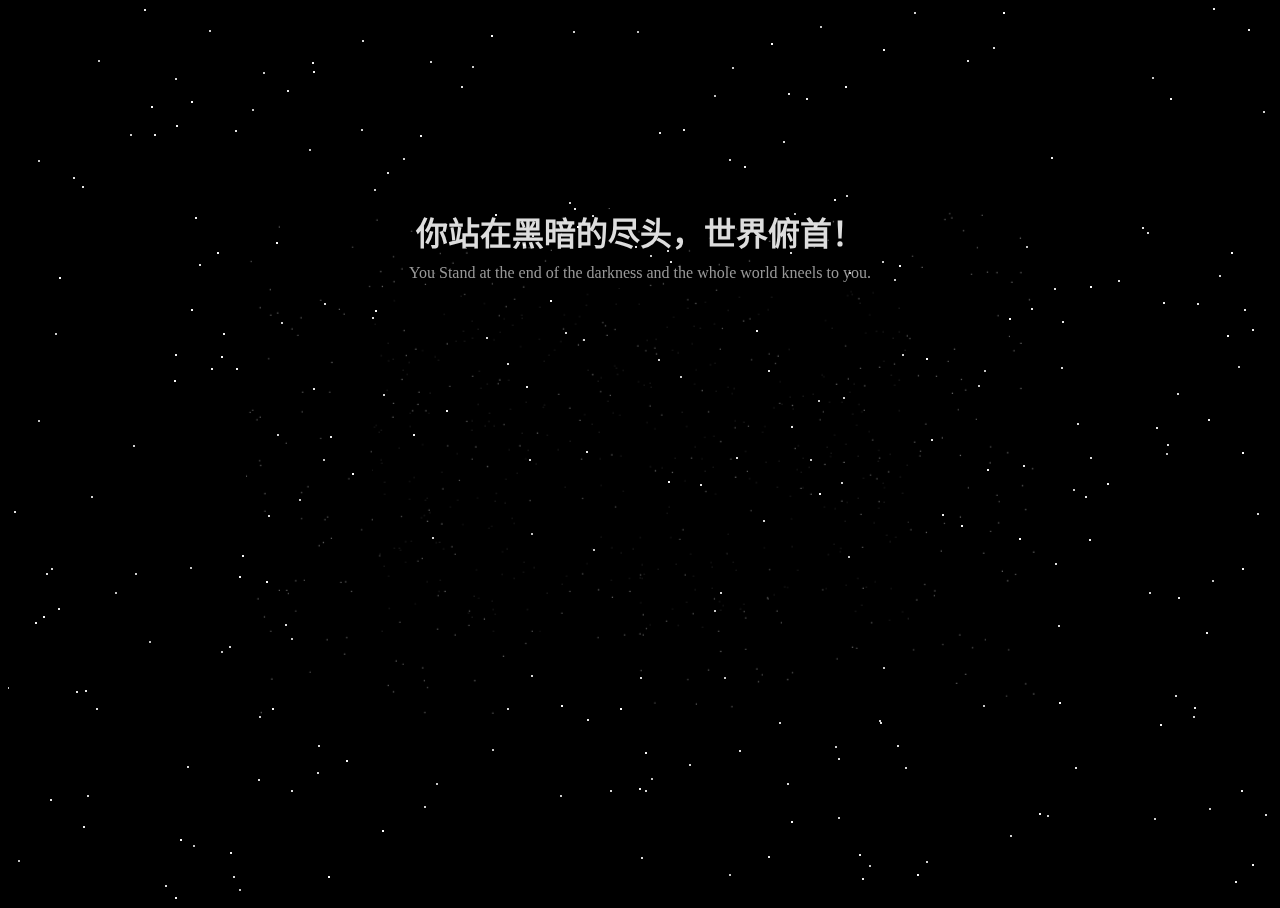
<file: CSS3特效/StarsNight/index.html>
<!DOCTYPE html>
<html lang="zh-CN">
<head>
	<meta http-equiv="Content-Type" content="text/html; charset=utf-8" />
	<title>Station of CPU</title>
	<style>
		html, body {
		  height: 100%;
		  overflow: hidden;
		}

		body {
		  background: #000;
		  perspective: 340px;
		}

		.stars {
		  position: absolute;
		  top: 50%;
		  left: 50%;
		  width: 2px;
		  height: 2px;
		  -webkit-box-shadow: -447px 387px #c4c4c4, -401px 118px #fafafa, -109px 217px #d9d9d9, -680px -436px #e3e3e3, 514px 360px #cccccc, -708px 298px #e8e8e8, -696px -270px #ededed, 116px -128px #f7f7f7, 179px 35px white, -404px -90px whitesmoke, -331px -309px #c4c4c4, -363px -24px #d1d1d1, 277px 416px #fafafa, -145px -244px whitesmoke, 123px 62px #d4d4d4, -407px 418px #d9d9d9, 535px 237px #d9d9d9, -466px -78px #f7f7f7, 257px 287px #dedede, 327px -398px #e0e0e0, -602px -38px #c2c2c2, 128px 398px #e6e6e6, 274px -446px #d1d1d1, -602px -298px #c7c7c7, 526px -5px #c4c4c4, -90px -158px #fcfcfc, 5px 294px whitesmoke, -633px 229px #c4c4c4, -475px 427px #dedede, 586px -453px #f2f2f2, 180px -432px #c7c7c7, -637px -88px #cfcfcf, -453px 308px #d6d6d6, -111px 1px #d9d9d9, 573px -450px #ededed, 198px 300px #d6d6d6, -355px 166px #dedede, -715px 13px #e3e3e3, 262px -104px #d1d1d1, 147px 325px #dbdbdb, 1px 399px #dbdbdb, 286px -100px white, 43px -329px #e8e8e8, 617px 55px #d9d9d9, -168px -392px #cccccc, 84px 219px #c9c9c9, 507px -226px #d9d9d9, -327px -70px #e6e6e6, 386px -212px #c4c4c4, -717px 4px #cfcfcf, 502px -231px #e3e3e3, 302px 56px #ededed, 649px 341px #c7c7c7, 569px 350px #c9c9c9, 516px -31px #e6e6e6, 689px 447px #c2c2c2, 591px -206px #fafafa, 422px -137px #e6e6e6, -510px -324px #cccccc, -649px 287px #c2c2c2, -194px -48px #f7f7f7, -279px -329px #d1d1d1, -406px 478px #dbdbdb, -735px -87px #c9c9c9, 30px -197px #dedede, -564px 233px #e6e6e6, -486px -324px #ededed, -54px -7px #ededed, -441px -194px #e3e3e3, -133px -95px #e0e0e0, -722px -73px #d6d6d6, 595px 423px #ededed, 568px -39px #ededed, 370px 377px #d1d1d1, -419px -102px #fcfcfc, -450px 109px #c4c4c4, -57px -119px #d1d1d1, -582px 150px #e6e6e6, 206px -263px #cfcfcf, 582px -461px #c9c9c9, -268px -141px #d9d9d9, -148px 291px #c7c7c7, 254px -179px #c9c9c9, 725px 424px #f0f0f0, 391px -150px #ebebeb, 89px -299px #d4d4d4, 170px 1px #c9c9c9, 243px 209px #c7c7c7, 27px 460px #c9c9c9, -465px -380px #d4d4d4, 530px -360px whitesmoke, -626px 53px #e0e0e0, 706px 218px #d9d9d9, 40px -82px #cccccc, -5px -212px #e6e6e6, -742px 33px #ebebeb, -714px 478px #e0e0e0, -585px -125px #cccccc, -216px 348px #cfcfcf, 601px 332px #ededed, 344px -88px #c4c4c4, 659px -22px #d1d1d1, -411px 188px #d6d6d6, -423px -206px #fcfcfc, -359px -136px #cfcfcf, 612px 406px whitesmoke, 725px 96px whitesmoke, 363px -446px white, -204px 325px #c9c9c9, 740px 176px #fafafa, -489px -352px white, -638px 64px #dbdbdb, 537px -65px #dbdbdb, 151px -32px #ebebeb, 681px 212px #fcfcfc, 604px -149px #e6e6e6, -542px -398px #c4c4c4, -707px 66px whitesmoke, -381px 258px #cfcfcf, -30px 332px #d6d6d6, 512px -381px #c9c9c9, 195px 288px #cccccc, -278px 479px #c7c7c7, 27px -208px #d6d6d6, -288px 15px white, -680px 248px #dedede, 433px 31px #c9c9c9, 150px -206px #d4d4d4, -79px 247px white, -594px 115px #e0e0e0, 99px 292px #e0e0e0, 673px -269px #dedede, -257px -64px #d1d1d1, 449px 81px #f2f2f2, 18px -99px #d1d1d1, -694px 415px #f7f7f7, 240px 264px #e0e0e0, 450px -172px white, 383px 7px #e8e8e8, 338px -73px #c9c9c9, 291px -19px #ebebeb, 659px 137px #d1d1d1, 602px -6px #fcfcfc, 554px 249px #ebebeb, 625px 356px #d9d9d9, 579px -183px #d6d6d6, -20px 250px white, -401px 431px #c4c4c4, -645px -232px #cccccc, -265px -148px white, 553px 258px #d1d1d1, 166px -360px #ebebeb, 719px 51px #ededed, 612px -129px #ebebeb, -465px -104px #f2f2f2, -154px -121px #d9d9d9, -1px 330px #f2f2f2, -666px 248px #f7f7f7, -720px 264px #ededed, 148px -365px #e6e6e6, -388px -349px #c4c4c4, 128px -88px #e3e3e3, -683px -274px #fafafa, -341px 41px #c9c9c9, -59px -471px #f0f0f0, -3px -427px #c2c2c2, 418px 167px #d6d6d6, 343px 247px #c7c7c7, 623px -347px #d1d1d1, 716px -217px white, 243px -409px whitesmoke, -75px -126px #d6d6d6, -730px -91px #c9c9c9, -210px -397px #cfcfcf, -349px 180px #c9c9c9, -567px -281px #e0e0e0, -460px 381px #fcfcfc, -310px -22px #ededed, 450px -1px #dbdbdb, -405px -328px #e3e3e3, 5px 332px #d6d6d6, -294px 302px #fcfcfc, -398px 97px whitesmoke, -696px 325px #cfcfcf, -589px 110px #d6d6d6, 353px -411px #dbdbdb, -697px -318px #ebebeb, -114px -72px #f0f0f0, 259px -193px #fcfcfc, 60px 26px #e6e6e6, -63px -232px white, 205px -372px #f7f7f7, -464px -333px #f2f2f2, -374px 123px white, -377px -386px #c7c7c7, -80px 337px #cccccc, 478px -178px #dbdbdb, 222px 420px #ebebeb, -707px 99px #c4c4c4, 716px -132px #fafafa, -253px -286px #e3e3e3, 646px 178px #f0f0f0, 201px 24px #d1d1d1, 178px -58px #c7c7c7, -557px 368px #ededed, 0px 219px #d9d9d9, -266px -269px #cccccc, 242px -197px #c9c9c9, -419px 193px #c2c2c2, -47px 91px #c7c7c7, -109px 75px #c2c2c2, -146px -453px #d6d6d6, 671px -350px #f2f2f2, 421px -91px #d9d9d9, 738px 19px #ededed, -316px -155px #dedede, 419px 244px #fcfcfc, -278px -418px #d6d6d6, -581px -181px #fcfcfc, 139px 264px #d9d9d9, 691px -11px #ebebeb, -622px 402px #c2c2c2, 219px 396px #f0f0f0, -149px -423px white, -716px -78px #d9d9d9, -590px 341px #e6e6e6, -208px 79px #d6d6d6, -227px -24px #f7f7f7, 239px 262px #d1d1d1, 740px 443px #f7f7f7, 509px 134px #d6d6d6, -555px 232px #e8e8e8, -67px -427px #cfcfcf, -368px 250px #f7f7f7, 715px -415px #fafafa, 411px -301px #f0f0f0, -322px 287px #d9d9d9, -429px -90px #f2f2f2, -327px -387px #f0f0f0, -491px 183px #c2c2c2, -133px 250px #d4d4d4, 538px 139px #e3e3e3, -417px -125px #f0f0f0, 653px -351px #e6e6e6, -549px 38px #d4d4d4, 602px 110px whitesmoke, 415px 105px #e0e0e0, -733px -371px #cfcfcf, 286px 403px #d4d4d4, 11px 320px #c4c4c4, -597px 158px whitesmoke, 716px -350px whitesmoke, 321px 67px #fafafa, -237px -300px #cfcfcf, 74px 152px #c9c9c9, 587px -123px #fcfcfc, 699px -332px whitesmoke, 399px 355px #f7f7f7, -323px 314px #dbdbdb, 89px 416px #c7c7c7, 445px 38px #e3e3e3, 572px 122px #c4c4c4, -258px 372px white, 49px 306px #d9d9d9, 437px -35px #dedede, 566px 174px #f2f2f2, 732px -299px whitesmoke, -410px 394px #ededed, 131px -415px white, 19px -326px #e8e8e8, -700px -188px #d1d1d1, 96px -1px #e0e0e0, -328px -396px #f0f0f0, -117px -214px #fcfcfc, -53px 261px #ebebeb, 80px 134px #d6d6d6, -364px -216px white, -636px -125px #dbdbdb, -639px -265px #e3e3e3, 208px 98px #c7c7c7, 172px 467px #e0e0e0, 435px 309px #e3e3e3, 194px -259px #f0f0f0, 209px -186px #c9c9c9, -312px 418px #fafafa, 229px 407px #c9c9c9, -449px -357px #fafafa, 674px 121px #e8e8e8, 608px -429px #ebebeb, -431px -428px #cfcfcf, 105px 462px #e3e3e3, -179px -372px #e3e3e3, 143px -317px #d6d6d6, -449px -149px #fafafa, -544px 250px #dedede, -220px -323px whitesmoke, 658px 8px whitesmoke, -656px -244px #e8e8e8, 347px 11px whitesmoke, 694px -230px #f7f7f7, -317px 1px #c4c4c4, 28px 23px #fcfcfc, -382px 321px #dbdbdb, 632px -74px #c4c4c4, 154px -245px #c2c2c2, -553px 337px #d6d6d6, -48px -243px #d1d1d1, 92px -391px #cccccc, -71px -256px #cfcfcf, -372px 57px #d9d9d9, 369px -140px #fcfcfc, 675px 81px #c2c2c2, -663px 254px #cccccc, 703px -203px #ededed, 74px -363px #c2c2c2, 643px -458px #d1d1d1, 198px 359px #cccccc, 265px 309px #d4d4d4, -353px -368px #e8e8e8, -465px 439px whitesmoke, 693px 360px #c9c9c9, 634px -397px #d1d1d1, 467px 25px whitesmoke, -558px -272px #e6e6e6, 671px 69px #dbdbdb, 407px 357px #cfcfcf, 379px 80px white, 10px -203px #c9c9c9, 104px -292px #f0f0f0, -667px -29px #d1d1d1, 557px -155px #e6e6e6, -505px 115px #cfcfcf, -605px 164px #f2f2f2, -108px -223px #e0e0e0, 523px -156px #ebebeb, 691px 230px white, -507px -13px #d1d1d1, -349px 332px #dedede, 520px 266px whitesmoke, -66px -250px #e6e6e6, -496px -449px #ebebeb, 414px -170px #dedede, -649px 230px #ebebeb, 598px -92px #c7c7c7, -638px 113px #c2c2c2, 151px 363px #f7f7f7, -445px -241px #f0f0f0, 527px -14px #dedede, 203px -61px #cfcfcf, -716px -284px #ebebeb, -525px 134px #c2c2c2;
		  -moz-box-shadow: -447px 387px #c4c4c4, -401px 118px #fafafa, -109px 217px #d9d9d9, -680px -436px #e3e3e3, 514px 360px #cccccc, -708px 298px #e8e8e8, -696px -270px #ededed, 116px -128px #f7f7f7, 179px 35px white, -404px -90px whitesmoke, -331px -309px #c4c4c4, -363px -24px #d1d1d1, 277px 416px #fafafa, -145px -244px whitesmoke, 123px 62px #d4d4d4, -407px 418px #d9d9d9, 535px 237px #d9d9d9, -466px -78px #f7f7f7, 257px 287px #dedede, 327px -398px #e0e0e0, -602px -38px #c2c2c2, 128px 398px #e6e6e6, 274px -446px #d1d1d1, -602px -298px #c7c7c7, 526px -5px #c4c4c4, -90px -158px #fcfcfc, 5px 294px whitesmoke, -633px 229px #c4c4c4, -475px 427px #dedede, 586px -453px #f2f2f2, 180px -432px #c7c7c7, -637px -88px #cfcfcf, -453px 308px #d6d6d6, -111px 1px #d9d9d9, 573px -450px #ededed, 198px 300px #d6d6d6, -355px 166px #dedede, -715px 13px #e3e3e3, 262px -104px #d1d1d1, 147px 325px #dbdbdb, 1px 399px #dbdbdb, 286px -100px white, 43px -329px #e8e8e8, 617px 55px #d9d9d9, -168px -392px #cccccc, 84px 219px #c9c9c9, 507px -226px #d9d9d9, -327px -70px #e6e6e6, 386px -212px #c4c4c4, -717px 4px #cfcfcf, 502px -231px #e3e3e3, 302px 56px #ededed, 649px 341px #c7c7c7, 569px 350px #c9c9c9, 516px -31px #e6e6e6, 689px 447px #c2c2c2, 591px -206px #fafafa, 422px -137px #e6e6e6, -510px -324px #cccccc, -649px 287px #c2c2c2, -194px -48px #f7f7f7, -279px -329px #d1d1d1, -406px 478px #dbdbdb, -735px -87px #c9c9c9, 30px -197px #dedede, -564px 233px #e6e6e6, -486px -324px #ededed, -54px -7px #ededed, -441px -194px #e3e3e3, -133px -95px #e0e0e0, -722px -73px #d6d6d6, 595px 423px #ededed, 568px -39px #ededed, 370px 377px #d1d1d1, -419px -102px #fcfcfc, -450px 109px #c4c4c4, -57px -119px #d1d1d1, -582px 150px #e6e6e6, 206px -263px #cfcfcf, 582px -461px #c9c9c9, -268px -141px #d9d9d9, -148px 291px #c7c7c7, 254px -179px #c9c9c9, 725px 424px #f0f0f0, 391px -150px #ebebeb, 89px -299px #d4d4d4, 170px 1px #c9c9c9, 243px 209px #c7c7c7, 27px 460px #c9c9c9, -465px -380px #d4d4d4, 530px -360px whitesmoke, -626px 53px #e0e0e0, 706px 218px #d9d9d9, 40px -82px #cccccc, -5px -212px #e6e6e6, -742px 33px #ebebeb, -714px 478px #e0e0e0, -585px -125px #cccccc, -216px 348px #cfcfcf, 601px 332px #ededed, 344px -88px #c4c4c4, 659px -22px #d1d1d1, -411px 188px #d6d6d6, -423px -206px #fcfcfc, -359px -136px #cfcfcf, 612px 406px whitesmoke, 725px 96px whitesmoke, 363px -446px white, -204px 325px #c9c9c9, 740px 176px #fafafa, -489px -352px white, -638px 64px #dbdbdb, 537px -65px #dbdbdb, 151px -32px #ebebeb, 681px 212px #fcfcfc, 604px -149px #e6e6e6, -542px -398px #c4c4c4, -707px 66px whitesmoke, -381px 258px #cfcfcf, -30px 332px #d6d6d6, 512px -381px #c9c9c9, 195px 288px #cccccc, -278px 479px #c7c7c7, 27px -208px #d6d6d6, -288px 15px white, -680px 248px #dedede, 433px 31px #c9c9c9, 150px -206px #d4d4d4, -79px 247px white, -594px 115px #e0e0e0, 99px 292px #e0e0e0, 673px -269px #dedede, -257px -64px #d1d1d1, 449px 81px #f2f2f2, 18px -99px #d1d1d1, -694px 415px #f7f7f7, 240px 264px #e0e0e0, 450px -172px white, 383px 7px #e8e8e8, 338px -73px #c9c9c9, 291px -19px #ebebeb, 659px 137px #d1d1d1, 602px -6px #fcfcfc, 554px 249px #ebebeb, 625px 356px #d9d9d9, 579px -183px #d6d6d6, -20px 250px white, -401px 431px #c4c4c4, -645px -232px #cccccc, -265px -148px white, 553px 258px #d1d1d1, 166px -360px #ebebeb, 719px 51px #ededed, 612px -129px #ebebeb, -465px -104px #f2f2f2, -154px -121px #d9d9d9, -1px 330px #f2f2f2, -666px 248px #f7f7f7, -720px 264px #ededed, 148px -365px #e6e6e6, -388px -349px #c4c4c4, 128px -88px #e3e3e3, -683px -274px #fafafa, -341px 41px #c9c9c9, -59px -471px #f0f0f0, -3px -427px #c2c2c2, 418px 167px #d6d6d6, 343px 247px #c7c7c7, 623px -347px #d1d1d1, 716px -217px white, 243px -409px whitesmoke, -75px -126px #d6d6d6, -730px -91px #c9c9c9, -210px -397px #cfcfcf, -349px 180px #c9c9c9, -567px -281px #e0e0e0, -460px 381px #fcfcfc, -310px -22px #ededed, 450px -1px #dbdbdb, -405px -328px #e3e3e3, 5px 332px #d6d6d6, -294px 302px #fcfcfc, -398px 97px whitesmoke, -696px 325px #cfcfcf, -589px 110px #d6d6d6, 353px -411px #dbdbdb, -697px -318px #ebebeb, -114px -72px #f0f0f0, 259px -193px #fcfcfc, 60px 26px #e6e6e6, -63px -232px white, 205px -372px #f7f7f7, -464px -333px #f2f2f2, -374px 123px white, -377px -386px #c7c7c7, -80px 337px #cccccc, 478px -178px #dbdbdb, 222px 420px #ebebeb, -707px 99px #c4c4c4, 716px -132px #fafafa, -253px -286px #e3e3e3, 646px 178px #f0f0f0, 201px 24px #d1d1d1, 178px -58px #c7c7c7, -557px 368px #ededed, 0px 219px #d9d9d9, -266px -269px #cccccc, 242px -197px #c9c9c9, -419px 193px #c2c2c2, -47px 91px #c7c7c7, -109px 75px #c2c2c2, -146px -453px #d6d6d6, 671px -350px #f2f2f2, 421px -91px #d9d9d9, 738px 19px #ededed, -316px -155px #dedede, 419px 244px #fcfcfc, -278px -418px #d6d6d6, -581px -181px #fcfcfc, 139px 264px #d9d9d9, 691px -11px #ebebeb, -622px 402px #c2c2c2, 219px 396px #f0f0f0, -149px -423px white, -716px -78px #d9d9d9, -590px 341px #e6e6e6, -208px 79px #d6d6d6, -227px -24px #f7f7f7, 239px 262px #d1d1d1, 740px 443px #f7f7f7, 509px 134px #d6d6d6, -555px 232px #e8e8e8, -67px -427px #cfcfcf, -368px 250px #f7f7f7, 715px -415px #fafafa, 411px -301px #f0f0f0, -322px 287px #d9d9d9, -429px -90px #f2f2f2, -327px -387px #f0f0f0, -491px 183px #c2c2c2, -133px 250px #d4d4d4, 538px 139px #e3e3e3, -417px -125px #f0f0f0, 653px -351px #e6e6e6, -549px 38px #d4d4d4, 602px 110px whitesmoke, 415px 105px #e0e0e0, -733px -371px #cfcfcf, 286px 403px #d4d4d4, 11px 320px #c4c4c4, -597px 158px whitesmoke, 716px -350px whitesmoke, 321px 67px #fafafa, -237px -300px #cfcfcf, 74px 152px #c9c9c9, 587px -123px #fcfcfc, 699px -332px whitesmoke, 399px 355px #f7f7f7, -323px 314px #dbdbdb, 89px 416px #c7c7c7, 445px 38px #e3e3e3, 572px 122px #c4c4c4, -258px 372px white, 49px 306px #d9d9d9, 437px -35px #dedede, 566px 174px #f2f2f2, 732px -299px whitesmoke, -410px 394px #ededed, 131px -415px white, 19px -326px #e8e8e8, -700px -188px #d1d1d1, 96px -1px #e0e0e0, -328px -396px #f0f0f0, -117px -214px #fcfcfc, -53px 261px #ebebeb, 80px 134px #d6d6d6, -364px -216px white, -636px -125px #dbdbdb, -639px -265px #e3e3e3, 208px 98px #c7c7c7, 172px 467px #e0e0e0, 435px 309px #e3e3e3, 194px -259px #f0f0f0, 209px -186px #c9c9c9, -312px 418px #fafafa, 229px 407px #c9c9c9, -449px -357px #fafafa, 674px 121px #e8e8e8, 608px -429px #ebebeb, -431px -428px #cfcfcf, 105px 462px #e3e3e3, -179px -372px #e3e3e3, 143px -317px #d6d6d6, -449px -149px #fafafa, -544px 250px #dedede, -220px -323px whitesmoke, 658px 8px whitesmoke, -656px -244px #e8e8e8, 347px 11px whitesmoke, 694px -230px #f7f7f7, -317px 1px #c4c4c4, 28px 23px #fcfcfc, -382px 321px #dbdbdb, 632px -74px #c4c4c4, 154px -245px #c2c2c2, -553px 337px #d6d6d6, -48px -243px #d1d1d1, 92px -391px #cccccc, -71px -256px #cfcfcf, -372px 57px #d9d9d9, 369px -140px #fcfcfc, 675px 81px #c2c2c2, -663px 254px #cccccc, 703px -203px #ededed, 74px -363px #c2c2c2, 643px -458px #d1d1d1, 198px 359px #cccccc, 265px 309px #d4d4d4, -353px -368px #e8e8e8, -465px 439px whitesmoke, 693px 360px #c9c9c9, 634px -397px #d1d1d1, 467px 25px whitesmoke, -558px -272px #e6e6e6, 671px 69px #dbdbdb, 407px 357px #cfcfcf, 379px 80px white, 10px -203px #c9c9c9, 104px -292px #f0f0f0, -667px -29px #d1d1d1, 557px -155px #e6e6e6, -505px 115px #cfcfcf, -605px 164px #f2f2f2, -108px -223px #e0e0e0, 523px -156px #ebebeb, 691px 230px white, -507px -13px #d1d1d1, -349px 332px #dedede, 520px 266px whitesmoke, -66px -250px #e6e6e6, -496px -449px #ebebeb, 414px -170px #dedede, -649px 230px #ebebeb, 598px -92px #c7c7c7, -638px 113px #c2c2c2, 151px 363px #f7f7f7, -445px -241px #f0f0f0, 527px -14px #dedede, 203px -61px #cfcfcf, -716px -284px #ebebeb, -525px 134px #c2c2c2;
		  -ms-box-shadow: -447px 387px #c4c4c4, -401px 118px #fafafa, -109px 217px #d9d9d9, -680px -436px #e3e3e3, 514px 360px #cccccc, -708px 298px #e8e8e8, -696px -270px #ededed, 116px -128px #f7f7f7, 179px 35px white, -404px -90px whitesmoke, -331px -309px #c4c4c4, -363px -24px #d1d1d1, 277px 416px #fafafa, -145px -244px whitesmoke, 123px 62px #d4d4d4, -407px 418px #d9d9d9, 535px 237px #d9d9d9, -466px -78px #f7f7f7, 257px 287px #dedede, 327px -398px #e0e0e0, -602px -38px #c2c2c2, 128px 398px #e6e6e6, 274px -446px #d1d1d1, -602px -298px #c7c7c7, 526px -5px #c4c4c4, -90px -158px #fcfcfc, 5px 294px whitesmoke, -633px 229px #c4c4c4, -475px 427px #dedede, 586px -453px #f2f2f2, 180px -432px #c7c7c7, -637px -88px #cfcfcf, -453px 308px #d6d6d6, -111px 1px #d9d9d9, 573px -450px #ededed, 198px 300px #d6d6d6, -355px 166px #dedede, -715px 13px #e3e3e3, 262px -104px #d1d1d1, 147px 325px #dbdbdb, 1px 399px #dbdbdb, 286px -100px white, 43px -329px #e8e8e8, 617px 55px #d9d9d9, -168px -392px #cccccc, 84px 219px #c9c9c9, 507px -226px #d9d9d9, -327px -70px #e6e6e6, 386px -212px #c4c4c4, -717px 4px #cfcfcf, 502px -231px #e3e3e3, 302px 56px #ededed, 649px 341px #c7c7c7, 569px 350px #c9c9c9, 516px -31px #e6e6e6, 689px 447px #c2c2c2, 591px -206px #fafafa, 422px -137px #e6e6e6, -510px -324px #cccccc, -649px 287px #c2c2c2, -194px -48px #f7f7f7, -279px -329px #d1d1d1, -406px 478px #dbdbdb, -735px -87px #c9c9c9, 30px -197px #dedede, -564px 233px #e6e6e6, -486px -324px #ededed, -54px -7px #ededed, -441px -194px #e3e3e3, -133px -95px #e0e0e0, -722px -73px #d6d6d6, 595px 423px #ededed, 568px -39px #ededed, 370px 377px #d1d1d1, -419px -102px #fcfcfc, -450px 109px #c4c4c4, -57px -119px #d1d1d1, -582px 150px #e6e6e6, 206px -263px #cfcfcf, 582px -461px #c9c9c9, -268px -141px #d9d9d9, -148px 291px #c7c7c7, 254px -179px #c9c9c9, 725px 424px #f0f0f0, 391px -150px #ebebeb, 89px -299px #d4d4d4, 170px 1px #c9c9c9, 243px 209px #c7c7c7, 27px 460px #c9c9c9, -465px -380px #d4d4d4, 530px -360px whitesmoke, -626px 53px #e0e0e0, 706px 218px #d9d9d9, 40px -82px #cccccc, -5px -212px #e6e6e6, -742px 33px #ebebeb, -714px 478px #e0e0e0, -585px -125px #cccccc, -216px 348px #cfcfcf, 601px 332px #ededed, 344px -88px #c4c4c4, 659px -22px #d1d1d1, -411px 188px #d6d6d6, -423px -206px #fcfcfc, -359px -136px #cfcfcf, 612px 406px whitesmoke, 725px 96px whitesmoke, 363px -446px white, -204px 325px #c9c9c9, 740px 176px #fafafa, -489px -352px white, -638px 64px #dbdbdb, 537px -65px #dbdbdb, 151px -32px #ebebeb, 681px 212px #fcfcfc, 604px -149px #e6e6e6, -542px -398px #c4c4c4, -707px 66px whitesmoke, -381px 258px #cfcfcf, -30px 332px #d6d6d6, 512px -381px #c9c9c9, 195px 288px #cccccc, -278px 479px #c7c7c7, 27px -208px #d6d6d6, -288px 15px white, -680px 248px #dedede, 433px 31px #c9c9c9, 150px -206px #d4d4d4, -79px 247px white, -594px 115px #e0e0e0, 99px 292px #e0e0e0, 673px -269px #dedede, -257px -64px #d1d1d1, 449px 81px #f2f2f2, 18px -99px #d1d1d1, -694px 415px #f7f7f7, 240px 264px #e0e0e0, 450px -172px white, 383px 7px #e8e8e8, 338px -73px #c9c9c9, 291px -19px #ebebeb, 659px 137px #d1d1d1, 602px -6px #fcfcfc, 554px 249px #ebebeb, 625px 356px #d9d9d9, 579px -183px #d6d6d6, -20px 250px white, -401px 431px #c4c4c4, -645px -232px #cccccc, -265px -148px white, 553px 258px #d1d1d1, 166px -360px #ebebeb, 719px 51px #ededed, 612px -129px #ebebeb, -465px -104px #f2f2f2, -154px -121px #d9d9d9, -1px 330px #f2f2f2, -666px 248px #f7f7f7, -720px 264px #ededed, 148px -365px #e6e6e6, -388px -349px #c4c4c4, 128px -88px #e3e3e3, -683px -274px #fafafa, -341px 41px #c9c9c9, -59px -471px #f0f0f0, -3px -427px #c2c2c2, 418px 167px #d6d6d6, 343px 247px #c7c7c7, 623px -347px #d1d1d1, 716px -217px white, 243px -409px whitesmoke, -75px -126px #d6d6d6, -730px -91px #c9c9c9, -210px -397px #cfcfcf, -349px 180px #c9c9c9, -567px -281px #e0e0e0, -460px 381px #fcfcfc, -310px -22px #ededed, 450px -1px #dbdbdb, -405px -328px #e3e3e3, 5px 332px #d6d6d6, -294px 302px #fcfcfc, -398px 97px whitesmoke, -696px 325px #cfcfcf, -589px 110px #d6d6d6, 353px -411px #dbdbdb, -697px -318px #ebebeb, -114px -72px #f0f0f0, 259px -193px #fcfcfc, 60px 26px #e6e6e6, -63px -232px white, 205px -372px #f7f7f7, -464px -333px #f2f2f2, -374px 123px white, -377px -386px #c7c7c7, -80px 337px #cccccc, 478px -178px #dbdbdb, 222px 420px #ebebeb, -707px 99px #c4c4c4, 716px -132px #fafafa, -253px -286px #e3e3e3, 646px 178px #f0f0f0, 201px 24px #d1d1d1, 178px -58px #c7c7c7, -557px 368px #ededed, 0px 219px #d9d9d9, -266px -269px #cccccc, 242px -197px #c9c9c9, -419px 193px #c2c2c2, -47px 91px #c7c7c7, -109px 75px #c2c2c2, -146px -453px #d6d6d6, 671px -350px #f2f2f2, 421px -91px #d9d9d9, 738px 19px #ededed, -316px -155px #dedede, 419px 244px #fcfcfc, -278px -418px #d6d6d6, -581px -181px #fcfcfc, 139px 264px #d9d9d9, 691px -11px #ebebeb, -622px 402px #c2c2c2, 219px 396px #f0f0f0, -149px -423px white, -716px -78px #d9d9d9, -590px 341px #e6e6e6, -208px 79px #d6d6d6, -227px -24px #f7f7f7, 239px 262px #d1d1d1, 740px 443px #f7f7f7, 509px 134px #d6d6d6, -555px 232px #e8e8e8, -67px -427px #cfcfcf, -368px 250px #f7f7f7, 715px -415px #fafafa, 411px -301px #f0f0f0, -322px 287px #d9d9d9, -429px -90px #f2f2f2, -327px -387px #f0f0f0, -491px 183px #c2c2c2, -133px 250px #d4d4d4, 538px 139px #e3e3e3, -417px -125px #f0f0f0, 653px -351px #e6e6e6, -549px 38px #d4d4d4, 602px 110px whitesmoke, 415px 105px #e0e0e0, -733px -371px #cfcfcf, 286px 403px #d4d4d4, 11px 320px #c4c4c4, -597px 158px whitesmoke, 716px -350px whitesmoke, 321px 67px #fafafa, -237px -300px #cfcfcf, 74px 152px #c9c9c9, 587px -123px #fcfcfc, 699px -332px whitesmoke, 399px 355px #f7f7f7, -323px 314px #dbdbdb, 89px 416px #c7c7c7, 445px 38px #e3e3e3, 572px 122px #c4c4c4, -258px 372px white, 49px 306px #d9d9d9, 437px -35px #dedede, 566px 174px #f2f2f2, 732px -299px whitesmoke, -410px 394px #ededed, 131px -415px white, 19px -326px #e8e8e8, -700px -188px #d1d1d1, 96px -1px #e0e0e0, -328px -396px #f0f0f0, -117px -214px #fcfcfc, -53px 261px #ebebeb, 80px 134px #d6d6d6, -364px -216px white, -636px -125px #dbdbdb, -639px -265px #e3e3e3, 208px 98px #c7c7c7, 172px 467px #e0e0e0, 435px 309px #e3e3e3, 194px -259px #f0f0f0, 209px -186px #c9c9c9, -312px 418px #fafafa, 229px 407px #c9c9c9, -449px -357px #fafafa, 674px 121px #e8e8e8, 608px -429px #ebebeb, -431px -428px #cfcfcf, 105px 462px #e3e3e3, -179px -372px #e3e3e3, 143px -317px #d6d6d6, -449px -149px #fafafa, -544px 250px #dedede, -220px -323px whitesmoke, 658px 8px whitesmoke, -656px -244px #e8e8e8, 347px 11px whitesmoke, 694px -230px #f7f7f7, -317px 1px #c4c4c4, 28px 23px #fcfcfc, -382px 321px #dbdbdb, 632px -74px #c4c4c4, 154px -245px #c2c2c2, -553px 337px #d6d6d6, -48px -243px #d1d1d1, 92px -391px #cccccc, -71px -256px #cfcfcf, -372px 57px #d9d9d9, 369px -140px #fcfcfc, 675px 81px #c2c2c2, -663px 254px #cccccc, 703px -203px #ededed, 74px -363px #c2c2c2, 643px -458px #d1d1d1, 198px 359px #cccccc, 265px 309px #d4d4d4, -353px -368px #e8e8e8, -465px 439px whitesmoke, 693px 360px #c9c9c9, 634px -397px #d1d1d1, 467px 25px whitesmoke, -558px -272px #e6e6e6, 671px 69px #dbdbdb, 407px 357px #cfcfcf, 379px 80px white, 10px -203px #c9c9c9, 104px -292px #f0f0f0, -667px -29px #d1d1d1, 557px -155px #e6e6e6, -505px 115px #cfcfcf, -605px 164px #f2f2f2, -108px -223px #e0e0e0, 523px -156px #ebebeb, 691px 230px white, -507px -13px #d1d1d1, -349px 332px #dedede, 520px 266px whitesmoke, -66px -250px #e6e6e6, -496px -449px #ebebeb, 414px -170px #dedede, -649px 230px #ebebeb, 598px -92px #c7c7c7, -638px 113px #c2c2c2, 151px 363px #f7f7f7, -445px -241px #f0f0f0, 527px -14px #dedede, 203px -61px #cfcfcf, -716px -284px #ebebeb, -525px 134px #c2c2c2;
		  -o-box-shadow: -447px 387px #c4c4c4, -401px 118px #fafafa, -109px 217px #d9d9d9, -680px -436px #e3e3e3, 514px 360px #cccccc, -708px 298px #e8e8e8, -696px -270px #ededed, 116px -128px #f7f7f7, 179px 35px white, -404px -90px whitesmoke, -331px -309px #c4c4c4, -363px -24px #d1d1d1, 277px 416px #fafafa, -145px -244px whitesmoke, 123px 62px #d4d4d4, -407px 418px #d9d9d9, 535px 237px #d9d9d9, -466px -78px #f7f7f7, 257px 287px #dedede, 327px -398px #e0e0e0, -602px -38px #c2c2c2, 128px 398px #e6e6e6, 274px -446px #d1d1d1, -602px -298px #c7c7c7, 526px -5px #c4c4c4, -90px -158px #fcfcfc, 5px 294px whitesmoke, -633px 229px #c4c4c4, -475px 427px #dedede, 586px -453px #f2f2f2, 180px -432px #c7c7c7, -637px -88px #cfcfcf, -453px 308px #d6d6d6, -111px 1px #d9d9d9, 573px -450px #ededed, 198px 300px #d6d6d6, -355px 166px #dedede, -715px 13px #e3e3e3, 262px -104px #d1d1d1, 147px 325px #dbdbdb, 1px 399px #dbdbdb, 286px -100px white, 43px -329px #e8e8e8, 617px 55px #d9d9d9, -168px -392px #cccccc, 84px 219px #c9c9c9, 507px -226px #d9d9d9, -327px -70px #e6e6e6, 386px -212px #c4c4c4, -717px 4px #cfcfcf, 502px -231px #e3e3e3, 302px 56px #ededed, 649px 341px #c7c7c7, 569px 350px #c9c9c9, 516px -31px #e6e6e6, 689px 447px #c2c2c2, 591px -206px #fafafa, 422px -137px #e6e6e6, -510px -324px #cccccc, -649px 287px #c2c2c2, -194px -48px #f7f7f7, -279px -329px #d1d1d1, -406px 478px #dbdbdb, -735px -87px #c9c9c9, 30px -197px #dedede, -564px 233px #e6e6e6, -486px -324px #ededed, -54px -7px #ededed, -441px -194px #e3e3e3, -133px -95px #e0e0e0, -722px -73px #d6d6d6, 595px 423px #ededed, 568px -39px #ededed, 370px 377px #d1d1d1, -419px -102px #fcfcfc, -450px 109px #c4c4c4, -57px -119px #d1d1d1, -582px 150px #e6e6e6, 206px -263px #cfcfcf, 582px -461px #c9c9c9, -268px -141px #d9d9d9, -148px 291px #c7c7c7, 254px -179px #c9c9c9, 725px 424px #f0f0f0, 391px -150px #ebebeb, 89px -299px #d4d4d4, 170px 1px #c9c9c9, 243px 209px #c7c7c7, 27px 460px #c9c9c9, -465px -380px #d4d4d4, 530px -360px whitesmoke, -626px 53px #e0e0e0, 706px 218px #d9d9d9, 40px -82px #cccccc, -5px -212px #e6e6e6, -742px 33px #ebebeb, -714px 478px #e0e0e0, -585px -125px #cccccc, -216px 348px #cfcfcf, 601px 332px #ededed, 344px -88px #c4c4c4, 659px -22px #d1d1d1, -411px 188px #d6d6d6, -423px -206px #fcfcfc, -359px -136px #cfcfcf, 612px 406px whitesmoke, 725px 96px whitesmoke, 363px -446px white, -204px 325px #c9c9c9, 740px 176px #fafafa, -489px -352px white, -638px 64px #dbdbdb, 537px -65px #dbdbdb, 151px -32px #ebebeb, 681px 212px #fcfcfc, 604px -149px #e6e6e6, -542px -398px #c4c4c4, -707px 66px whitesmoke, -381px 258px #cfcfcf, -30px 332px #d6d6d6, 512px -381px #c9c9c9, 195px 288px #cccccc, -278px 479px #c7c7c7, 27px -208px #d6d6d6, -288px 15px white, -680px 248px #dedede, 433px 31px #c9c9c9, 150px -206px #d4d4d4, -79px 247px white, -594px 115px #e0e0e0, 99px 292px #e0e0e0, 673px -269px #dedede, -257px -64px #d1d1d1, 449px 81px #f2f2f2, 18px -99px #d1d1d1, -694px 415px #f7f7f7, 240px 264px #e0e0e0, 450px -172px white, 383px 7px #e8e8e8, 338px -73px #c9c9c9, 291px -19px #ebebeb, 659px 137px #d1d1d1, 602px -6px #fcfcfc, 554px 249px #ebebeb, 625px 356px #d9d9d9, 579px -183px #d6d6d6, -20px 250px white, -401px 431px #c4c4c4, -645px -232px #cccccc, -265px -148px white, 553px 258px #d1d1d1, 166px -360px #ebebeb, 719px 51px #ededed, 612px -129px #ebebeb, -465px -104px #f2f2f2, -154px -121px #d9d9d9, -1px 330px #f2f2f2, -666px 248px #f7f7f7, -720px 264px #ededed, 148px -365px #e6e6e6, -388px -349px #c4c4c4, 128px -88px #e3e3e3, -683px -274px #fafafa, -341px 41px #c9c9c9, -59px -471px #f0f0f0, -3px -427px #c2c2c2, 418px 167px #d6d6d6, 343px 247px #c7c7c7, 623px -347px #d1d1d1, 716px -217px white, 243px -409px whitesmoke, -75px -126px #d6d6d6, -730px -91px #c9c9c9, -210px -397px #cfcfcf, -349px 180px #c9c9c9, -567px -281px #e0e0e0, -460px 381px #fcfcfc, -310px -22px #ededed, 450px -1px #dbdbdb, -405px -328px #e3e3e3, 5px 332px #d6d6d6, -294px 302px #fcfcfc, -398px 97px whitesmoke, -696px 325px #cfcfcf, -589px 110px #d6d6d6, 353px -411px #dbdbdb, -697px -318px #ebebeb, -114px -72px #f0f0f0, 259px -193px #fcfcfc, 60px 26px #e6e6e6, -63px -232px white, 205px -372px #f7f7f7, -464px -333px #f2f2f2, -374px 123px white, -377px -386px #c7c7c7, -80px 337px #cccccc, 478px -178px #dbdbdb, 222px 420px #ebebeb, -707px 99px #c4c4c4, 716px -132px #fafafa, -253px -286px #e3e3e3, 646px 178px #f0f0f0, 201px 24px #d1d1d1, 178px -58px #c7c7c7, -557px 368px #ededed, 0px 219px #d9d9d9, -266px -269px #cccccc, 242px -197px #c9c9c9, -419px 193px #c2c2c2, -47px 91px #c7c7c7, -109px 75px #c2c2c2, -146px -453px #d6d6d6, 671px -350px #f2f2f2, 421px -91px #d9d9d9, 738px 19px #ededed, -316px -155px #dedede, 419px 244px #fcfcfc, -278px -418px #d6d6d6, -581px -181px #fcfcfc, 139px 264px #d9d9d9, 691px -11px #ebebeb, -622px 402px #c2c2c2, 219px 396px #f0f0f0, -149px -423px white, -716px -78px #d9d9d9, -590px 341px #e6e6e6, -208px 79px #d6d6d6, -227px -24px #f7f7f7, 239px 262px #d1d1d1, 740px 443px #f7f7f7, 509px 134px #d6d6d6, -555px 232px #e8e8e8, -67px -427px #cfcfcf, -368px 250px #f7f7f7, 715px -415px #fafafa, 411px -301px #f0f0f0, -322px 287px #d9d9d9, -429px -90px #f2f2f2, -327px -387px #f0f0f0, -491px 183px #c2c2c2, -133px 250px #d4d4d4, 538px 139px #e3e3e3, -417px -125px #f0f0f0, 653px -351px #e6e6e6, -549px 38px #d4d4d4, 602px 110px whitesmoke, 415px 105px #e0e0e0, -733px -371px #cfcfcf, 286px 403px #d4d4d4, 11px 320px #c4c4c4, -597px 158px whitesmoke, 716px -350px whitesmoke, 321px 67px #fafafa, -237px -300px #cfcfcf, 74px 152px #c9c9c9, 587px -123px #fcfcfc, 699px -332px whitesmoke, 399px 355px #f7f7f7, -323px 314px #dbdbdb, 89px 416px #c7c7c7, 445px 38px #e3e3e3, 572px 122px #c4c4c4, -258px 372px white, 49px 306px #d9d9d9, 437px -35px #dedede, 566px 174px #f2f2f2, 732px -299px whitesmoke, -410px 394px #ededed, 131px -415px white, 19px -326px #e8e8e8, -700px -188px #d1d1d1, 96px -1px #e0e0e0, -328px -396px #f0f0f0, -117px -214px #fcfcfc, -53px 261px #ebebeb, 80px 134px #d6d6d6, -364px -216px white, -636px -125px #dbdbdb, -639px -265px #e3e3e3, 208px 98px #c7c7c7, 172px 467px #e0e0e0, 435px 309px #e3e3e3, 194px -259px #f0f0f0, 209px -186px #c9c9c9, -312px 418px #fafafa, 229px 407px #c9c9c9, -449px -357px #fafafa, 674px 121px #e8e8e8, 608px -429px #ebebeb, -431px -428px #cfcfcf, 105px 462px #e3e3e3, -179px -372px #e3e3e3, 143px -317px #d6d6d6, -449px -149px #fafafa, -544px 250px #dedede, -220px -323px whitesmoke, 658px 8px whitesmoke, -656px -244px #e8e8e8, 347px 11px whitesmoke, 694px -230px #f7f7f7, -317px 1px #c4c4c4, 28px 23px #fcfcfc, -382px 321px #dbdbdb, 632px -74px #c4c4c4, 154px -245px #c2c2c2, -553px 337px #d6d6d6, -48px -243px #d1d1d1, 92px -391px #cccccc, -71px -256px #cfcfcf, -372px 57px #d9d9d9, 369px -140px #fcfcfc, 675px 81px #c2c2c2, -663px 254px #cccccc, 703px -203px #ededed, 74px -363px #c2c2c2, 643px -458px #d1d1d1, 198px 359px #cccccc, 265px 309px #d4d4d4, -353px -368px #e8e8e8, -465px 439px whitesmoke, 693px 360px #c9c9c9, 634px -397px #d1d1d1, 467px 25px whitesmoke, -558px -272px #e6e6e6, 671px 69px #dbdbdb, 407px 357px #cfcfcf, 379px 80px white, 10px -203px #c9c9c9, 104px -292px #f0f0f0, -667px -29px #d1d1d1, 557px -155px #e6e6e6, -505px 115px #cfcfcf, -605px 164px #f2f2f2, -108px -223px #e0e0e0, 523px -156px #ebebeb, 691px 230px white, -507px -13px #d1d1d1, -349px 332px #dedede, 520px 266px whitesmoke, -66px -250px #e6e6e6, -496px -449px #ebebeb, 414px -170px #dedede, -649px 230px #ebebeb, 598px -92px #c7c7c7, -638px 113px #c2c2c2, 151px 363px #f7f7f7, -445px -241px #f0f0f0, 527px -14px #dedede, 203px -61px #cfcfcf, -716px -284px #ebebeb, -525px 134px #c2c2c2;
		  box-shadow: -447px 387px #c4c4c4, -401px 118px #fafafa, -109px 217px #d9d9d9, -680px -436px #e3e3e3, 514px 360px #cccccc, -708px 298px #e8e8e8, -696px -270px #ededed, 116px -128px #f7f7f7, 179px 35px white, -404px -90px whitesmoke, -331px -309px #c4c4c4, -363px -24px #d1d1d1, 277px 416px #fafafa, -145px -244px whitesmoke, 123px 62px #d4d4d4, -407px 418px #d9d9d9, 535px 237px #d9d9d9, -466px -78px #f7f7f7, 257px 287px #dedede, 327px -398px #e0e0e0, -602px -38px #c2c2c2, 128px 398px #e6e6e6, 274px -446px #d1d1d1, -602px -298px #c7c7c7, 526px -5px #c4c4c4, -90px -158px #fcfcfc, 5px 294px whitesmoke, -633px 229px #c4c4c4, -475px 427px #dedede, 586px -453px #f2f2f2, 180px -432px #c7c7c7, -637px -88px #cfcfcf, -453px 308px #d6d6d6, -111px 1px #d9d9d9, 573px -450px #ededed, 198px 300px #d6d6d6, -355px 166px #dedede, -715px 13px #e3e3e3, 262px -104px #d1d1d1, 147px 325px #dbdbdb, 1px 399px #dbdbdb, 286px -100px white, 43px -329px #e8e8e8, 617px 55px #d9d9d9, -168px -392px #cccccc, 84px 219px #c9c9c9, 507px -226px #d9d9d9, -327px -70px #e6e6e6, 386px -212px #c4c4c4, -717px 4px #cfcfcf, 502px -231px #e3e3e3, 302px 56px #ededed, 649px 341px #c7c7c7, 569px 350px #c9c9c9, 516px -31px #e6e6e6, 689px 447px #c2c2c2, 591px -206px #fafafa, 422px -137px #e6e6e6, -510px -324px #cccccc, -649px 287px #c2c2c2, -194px -48px #f7f7f7, -279px -329px #d1d1d1, -406px 478px #dbdbdb, -735px -87px #c9c9c9, 30px -197px #dedede, -564px 233px #e6e6e6, -486px -324px #ededed, -54px -7px #ededed, -441px -194px #e3e3e3, -133px -95px #e0e0e0, -722px -73px #d6d6d6, 595px 423px #ededed, 568px -39px #ededed, 370px 377px #d1d1d1, -419px -102px #fcfcfc, -450px 109px #c4c4c4, -57px -119px #d1d1d1, -582px 150px #e6e6e6, 206px -263px #cfcfcf, 582px -461px #c9c9c9, -268px -141px #d9d9d9, -148px 291px #c7c7c7, 254px -179px #c9c9c9, 725px 424px #f0f0f0, 391px -150px #ebebeb, 89px -299px #d4d4d4, 170px 1px #c9c9c9, 243px 209px #c7c7c7, 27px 460px #c9c9c9, -465px -380px #d4d4d4, 530px -360px whitesmoke, -626px 53px #e0e0e0, 706px 218px #d9d9d9, 40px -82px #cccccc, -5px -212px #e6e6e6, -742px 33px #ebebeb, -714px 478px #e0e0e0, -585px -125px #cccccc, -216px 348px #cfcfcf, 601px 332px #ededed, 344px -88px #c4c4c4, 659px -22px #d1d1d1, -411px 188px #d6d6d6, -423px -206px #fcfcfc, -359px -136px #cfcfcf, 612px 406px whitesmoke, 725px 96px whitesmoke, 363px -446px white, -204px 325px #c9c9c9, 740px 176px #fafafa, -489px -352px white, -638px 64px #dbdbdb, 537px -65px #dbdbdb, 151px -32px #ebebeb, 681px 212px #fcfcfc, 604px -149px #e6e6e6, -542px -398px #c4c4c4, -707px 66px whitesmoke, -381px 258px #cfcfcf, -30px 332px #d6d6d6, 512px -381px #c9c9c9, 195px 288px #cccccc, -278px 479px #c7c7c7, 27px -208px #d6d6d6, -288px 15px white, -680px 248px #dedede, 433px 31px #c9c9c9, 150px -206px #d4d4d4, -79px 247px white, -594px 115px #e0e0e0, 99px 292px #e0e0e0, 673px -269px #dedede, -257px -64px #d1d1d1, 449px 81px #f2f2f2, 18px -99px #d1d1d1, -694px 415px #f7f7f7, 240px 264px #e0e0e0, 450px -172px white, 383px 7px #e8e8e8, 338px -73px #c9c9c9, 291px -19px #ebebeb, 659px 137px #d1d1d1, 602px -6px #fcfcfc, 554px 249px #ebebeb, 625px 356px #d9d9d9, 579px -183px #d6d6d6, -20px 250px white, -401px 431px #c4c4c4, -645px -232px #cccccc, -265px -148px white, 553px 258px #d1d1d1, 166px -360px #ebebeb, 719px 51px #ededed, 612px -129px #ebebeb, -465px -104px #f2f2f2, -154px -121px #d9d9d9, -1px 330px #f2f2f2, -666px 248px #f7f7f7, -720px 264px #ededed, 148px -365px #e6e6e6, -388px -349px #c4c4c4, 128px -88px #e3e3e3, -683px -274px #fafafa, -341px 41px #c9c9c9, -59px -471px #f0f0f0, -3px -427px #c2c2c2, 418px 167px #d6d6d6, 343px 247px #c7c7c7, 623px -347px #d1d1d1, 716px -217px white, 243px -409px whitesmoke, -75px -126px #d6d6d6, -730px -91px #c9c9c9, -210px -397px #cfcfcf, -349px 180px #c9c9c9, -567px -281px #e0e0e0, -460px 381px #fcfcfc, -310px -22px #ededed, 450px -1px #dbdbdb, -405px -328px #e3e3e3, 5px 332px #d6d6d6, -294px 302px #fcfcfc, -398px 97px whitesmoke, -696px 325px #cfcfcf, -589px 110px #d6d6d6, 353px -411px #dbdbdb, -697px -318px #ebebeb, -114px -72px #f0f0f0, 259px -193px #fcfcfc, 60px 26px #e6e6e6, -63px -232px white, 205px -372px #f7f7f7, -464px -333px #f2f2f2, -374px 123px white, -377px -386px #c7c7c7, -80px 337px #cccccc, 478px -178px #dbdbdb, 222px 420px #ebebeb, -707px 99px #c4c4c4, 716px -132px #fafafa, -253px -286px #e3e3e3, 646px 178px #f0f0f0, 201px 24px #d1d1d1, 178px -58px #c7c7c7, -557px 368px #ededed, 0px 219px #d9d9d9, -266px -269px #cccccc, 242px -197px #c9c9c9, -419px 193px #c2c2c2, -47px 91px #c7c7c7, -109px 75px #c2c2c2, -146px -453px #d6d6d6, 671px -350px #f2f2f2, 421px -91px #d9d9d9, 738px 19px #ededed, -316px -155px #dedede, 419px 244px #fcfcfc, -278px -418px #d6d6d6, -581px -181px #fcfcfc, 139px 264px #d9d9d9, 691px -11px #ebebeb, -622px 402px #c2c2c2, 219px 396px #f0f0f0, -149px -423px white, -716px -78px #d9d9d9, -590px 341px #e6e6e6, -208px 79px #d6d6d6, -227px -24px #f7f7f7, 239px 262px #d1d1d1, 740px 443px #f7f7f7, 509px 134px #d6d6d6, -555px 232px #e8e8e8, -67px -427px #cfcfcf, -368px 250px #f7f7f7, 715px -415px #fafafa, 411px -301px #f0f0f0, -322px 287px #d9d9d9, -429px -90px #f2f2f2, -327px -387px #f0f0f0, -491px 183px #c2c2c2, -133px 250px #d4d4d4, 538px 139px #e3e3e3, -417px -125px #f0f0f0, 653px -351px #e6e6e6, -549px 38px #d4d4d4, 602px 110px whitesmoke, 415px 105px #e0e0e0, -733px -371px #cfcfcf, 286px 403px #d4d4d4, 11px 320px #c4c4c4, -597px 158px whitesmoke, 716px -350px whitesmoke, 321px 67px #fafafa, -237px -300px #cfcfcf, 74px 152px #c9c9c9, 587px -123px #fcfcfc, 699px -332px whitesmoke, 399px 355px #f7f7f7, -323px 314px #dbdbdb, 89px 416px #c7c7c7, 445px 38px #e3e3e3, 572px 122px #c4c4c4, -258px 372px white, 49px 306px #d9d9d9, 437px -35px #dedede, 566px 174px #f2f2f2, 732px -299px whitesmoke, -410px 394px #ededed, 131px -415px white, 19px -326px #e8e8e8, -700px -188px #d1d1d1, 96px -1px #e0e0e0, -328px -396px #f0f0f0, -117px -214px #fcfcfc, -53px 261px #ebebeb, 80px 134px #d6d6d6, -364px -216px white, -636px -125px #dbdbdb, -639px -265px #e3e3e3, 208px 98px #c7c7c7, 172px 467px #e0e0e0, 435px 309px #e3e3e3, 194px -259px #f0f0f0, 209px -186px #c9c9c9, -312px 418px #fafafa, 229px 407px #c9c9c9, -449px -357px #fafafa, 674px 121px #e8e8e8, 608px -429px #ebebeb, -431px -428px #cfcfcf, 105px 462px #e3e3e3, -179px -372px #e3e3e3, 143px -317px #d6d6d6, -449px -149px #fafafa, -544px 250px #dedede, -220px -323px whitesmoke, 658px 8px whitesmoke, -656px -244px #e8e8e8, 347px 11px whitesmoke, 694px -230px #f7f7f7, -317px 1px #c4c4c4, 28px 23px #fcfcfc, -382px 321px #dbdbdb, 632px -74px #c4c4c4, 154px -245px #c2c2c2, -553px 337px #d6d6d6, -48px -243px #d1d1d1, 92px -391px #cccccc, -71px -256px #cfcfcf, -372px 57px #d9d9d9, 369px -140px #fcfcfc, 675px 81px #c2c2c2, -663px 254px #cccccc, 703px -203px #ededed, 74px -363px #c2c2c2, 643px -458px #d1d1d1, 198px 359px #cccccc, 265px 309px #d4d4d4, -353px -368px #e8e8e8, -465px 439px whitesmoke, 693px 360px #c9c9c9, 634px -397px #d1d1d1, 467px 25px whitesmoke, -558px -272px #e6e6e6, 671px 69px #dbdbdb, 407px 357px #cfcfcf, 379px 80px white, 10px -203px #c9c9c9, 104px -292px #f0f0f0, -667px -29px #d1d1d1, 557px -155px #e6e6e6, -505px 115px #cfcfcf, -605px 164px #f2f2f2, -108px -223px #e0e0e0, 523px -156px #ebebeb, 691px 230px white, -507px -13px #d1d1d1, -349px 332px #dedede, 520px 266px whitesmoke, -66px -250px #e6e6e6, -496px -449px #ebebeb, 414px -170px #dedede, -649px 230px #ebebeb, 598px -92px #c7c7c7, -638px 113px #c2c2c2, 151px 363px #f7f7f7, -445px -241px #f0f0f0, 527px -14px #dedede, 203px -61px #cfcfcf, -716px -284px #ebebeb, -525px 134px #c2c2c2;
		  -webkit-animation: fly 5s linear infinite;
		  -moz-animation: fly 5s linear infinite;
		  -ms-animation: fly 5s linear infinite;
		  -o-animation: fly 5s linear infinite;
		  animation: fly 5s linear infinite;
		  -webkit-transform-style: preserve-3d;
		  -moz-transform-style: preserve-3d;
		  -ms-transform-style: preserve-3d;
		  -o-transform-style: preserve-3d;
		  transform-style: preserve-3d;
		}
		.stars:before, .stars:after {
		  content: "";
		  position: absolute;
		  width: inherit;
		  height: inherit;
		  -webkit-box-shadow: inherit;
		  -moz-box-shadow: inherit;
		  -ms-box-shadow: inherit;
		  -o-box-shadow: inherit;
		  box-shadow: inherit;
		}
		.stars:before {
		  -webkit-transform: translateZ(-300px);
		  -moz-transform: translateZ(-300px);
		  -ms-transform: translateZ(-300px);
		  -o-transform: translateZ(-300px);
		  transform: translateZ(-300px);
		  opacity: .6;
		}
		.stars:after {
		  -webkit-transform: translateZ(-600px);
		  -moz-transform: translateZ(-600px);
		  -ms-transform: translateZ(-600px);
		  -o-transform: translateZ(-600px);
		  transform: translateZ(-600px);
		  opacity: .4;
		}

		@keyframes fly {
		  from {
		  -webkit-transform: translateZ(0px);
		  -moz-transform: translateZ(0px);
		  -ms-transform: translateZ(0px);
		  -o-transform: translateZ(0px);
		  transform: translateZ(0px);
		    opacity: .6;
		  }
		  to {
		  -webkit-transform: translateZ(300px);
		  -moz-transform: translateZ(300px);
		  -ms-transform: translateZ(300px);
		  -o-transform: translateZ(300px);
		  transform: translateZ(300px);
		    opacity: 1;
		  }
		}
	</style>
</head>
<body>
	<h1 style="color:#ddd;font-family:'楷体';margin:200px auto 0;text-align:center;">你站在黑暗的尽头，世界俯首！</h1>
	<p style="color:#999;font-family:'symbol';margin:10px auto;text-align:center;">You Stand at the end of the darkness and the whole world kneels to you.</p>
	<div class="stars">
	</div>
</body>
</html>
</file>
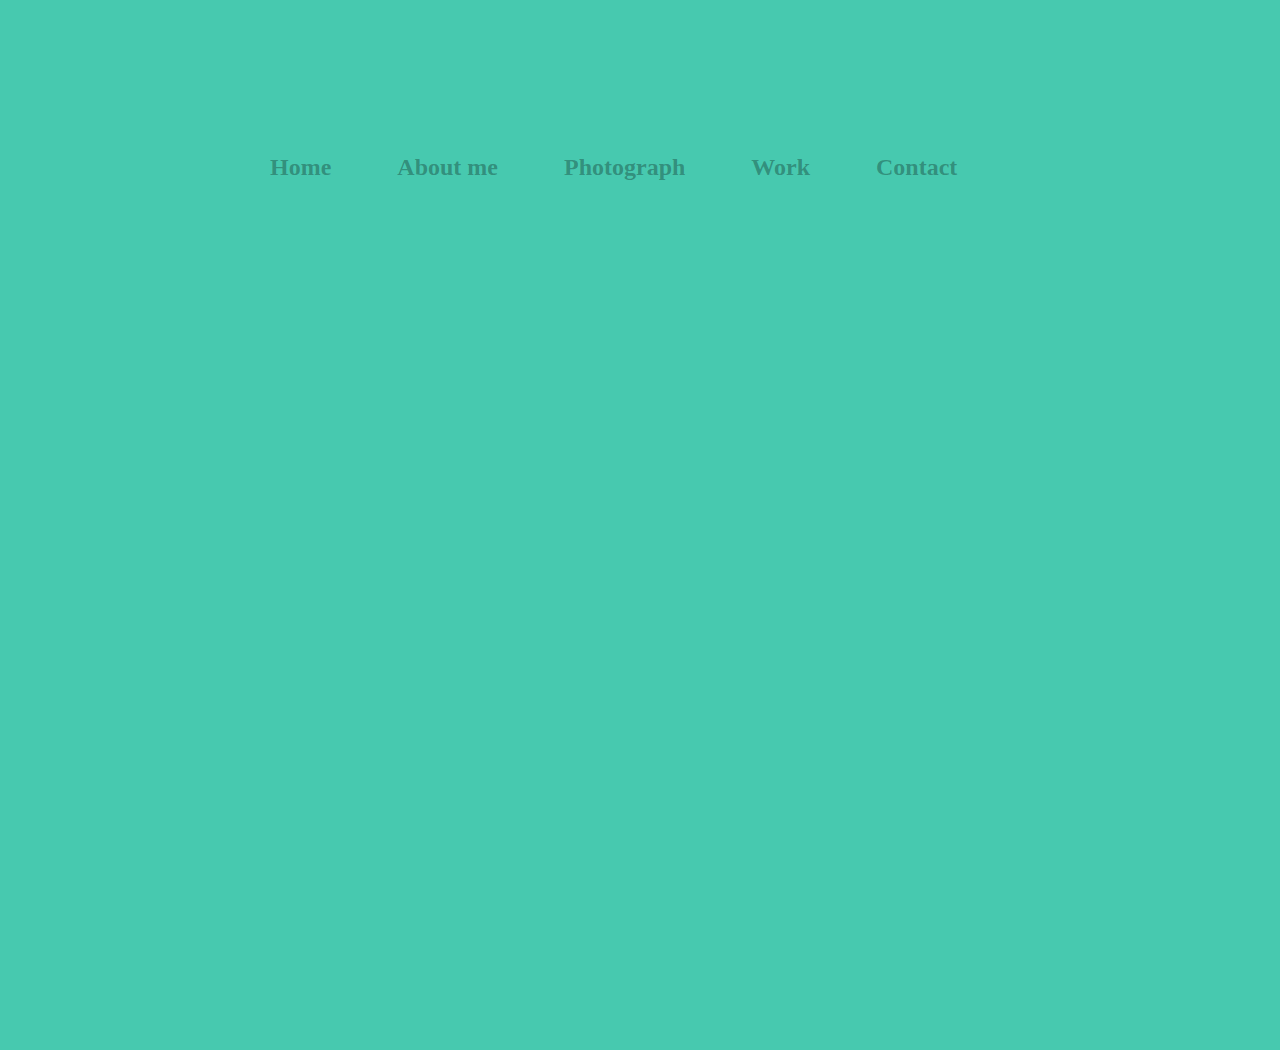
<file: CSS3特效/Tooltip/home.html>
<!DOCTYPE html>
<html>
<head>
	<meta charset="utf-8">
	<meta http-equiv="X-UA-compatible" content="IE=edge">
	<meta name="viewport" content="width=device-width" initial-scale="1">
	<title>CSS3实现鼠标悬停显示消息提示框</title>
	<link rel="stylesheet" type="text/css" href="css/font-awesome.min.css">
	<link rel="stylesheet" type="text/css" href="css/style.css">
</head>
<body>
	<div class="nav">
		<ul>
			<li><a href="#" class="tooltip tooltip-effect-1">Home
			<span class="tooltip-content"><i class="fa fa-home fa-fw" aria-hidden="true"></i></span>
			</a></li>
			<li><a href="#" class="tooltip tooltip-effect-2">About me
			<span class="tooltip-content"><i class="fa fa-user fa-fw" aria-hidden="true"></i></span>
			</a></li>
			<li><a href="#" class="tooltip tooltip-effect-3">Photograph
			<span class="tooltip-content"><i class="fa fa-camera-retro fa-fw" aria-hidden="true"></i></span>
			</a></li>
			<li><a href="#" class="tooltip tooltip-effect-4">Work
			<span class="tooltip-content"><i class="fa fa-briefcase fa-fw" aria-hidden="true"></i></span>
			</a></li>
			<li><a href="#" class="tooltip tooltip-effect-5">Contact
			<span class="tooltip-content"><i class="fa fa-envelope fa-fw" aria-hidden="true"></i></span>
			</a></li>
		</ul>
	</div>
</body>
</html>
</file>
<file: CSS3特效/Tooltip/css/style.css>
/*Global*/
html{width:100%;
	height:100%;
	-webkit-text-size-adjust:none;
	-moz-text-size-adjust:none;
	-ms-text-size-adjust:none;
	-o-text-size-adjust:none;
	text-size-adjust:none;}
body{margin:0;
	padding:0;
	width:100%;
	height:100%;
	background:#47c9af;
	color:#74777b;
	font-weight:300;
	font-size:1.5em;
	font-family:"Raleway","Arail";}

ul{list-style:none;
	padding:0;
	margin:0;}
a:link,a:visited,a:focus{text-decoration: none;
						outline: none;}

*,*:after,*:before{
	-webkit-box-sizing:border-box;
	-moz-box-sizing:border-box;
	-ms-box-sizing:border-box;
	-o-box-sizing:border-box;
	box-sizing:border-box;
}
*:after,*:before{display:block;
				content:"";}

*:after{clear:both;}


/* Navgaitor */

.nav{width:800px;
	height:100px;
	margin:150px auto;}

.nav li{display: inline-block;
		margin:0 1em;}

.tooltip{display: inline-block;
		font-weight:700;
		color: rgba(0,0,0,0.3);
		padding: 0.15em 0.25em 0;
		position:relative;
		z-index: 999;}
		/*background: #f00;}*/



.tooltip-content{position: absolute;
				z-index: 9999;
				width:80px;
				height:80px;
				border-radius: 50%;
				background: #fff;
				left:50%;
				margin-left: -40px;
				bottom:100%;
				margin-bottom: 20px;
				text-align: center;
				/*line-height: 80px;*/
				padding-top: 25px;
				color:#47c9af;
				opacity: 0;}

.tooltip-content::after{
	content:"";
	width:30px;
	height:20px;
	background:url(../img/tooltip1.svg) no-repeat center center;/*寻找资源*/
	background-size: 100%;
	position: absolute;
	top:100%;
	left:50%;
	margin: -7px 0 0 -15px;
}

.tooltip-content i {
	opacity: 0;
}

.tooltip:hover .tooltip-content,
.tooltip:hover .tooltip-content i {
	opacity: 1;
}

.tooltip-effect-1 .tooltip-content{
	-webkit-transform:translate3d(0,10px,0) rotate3d(0,1,0,45deg);/*translateY(10px)*/
	-moz-transform:translate3d(0,10px,0) rotate3d(0,1,0,45deg);/*translateY(10px)*/
	-ms-transform:translate3d(0,10px,0) rotate3d(0,1,0,45deg);/*translateY(10px)*/
	-o-transform:translate3d(0,10px,0) rotate3d(0,1,0,45deg);/*translateY(10px)*/
	transform:translate3d(0,10px,0) rotate3d(0,1,0,45deg);/*translateY(10px)*/
	-webkit-transform-origin:center bottom;/*50% 100%*/
	-moz-transform-origin:center bottom;/*50% 100%*/
	-ms-transform-origin:center bottom;/*50% 100%*/
	-o-transform-origin:center bottom;/*50% 100%*/
	transform-origin:center bottom;/*50% 100%*/
	-webkit-transition: opacity 0.3s, -webkit-transform 0.3s;
	-moz-transition: opacity 0.3s, -moz-transform 0.3s;
	-ms-transition: opacity 0.3s, -ms-transform 0.3s;
	-o-transition: opacity 0.3s, -o-transform 0.3s;
	transition: opacity 0.3s, transform 0.3s;
}

.tooltip-effect-1 .tooltip-content i {
	-webkit-transform: scale3d(0,0,1);
	-moz-transform: scale3d(0,0,1);
	-ms-transform: scale3d(0,0,1);
	-o-transform: scale3d(0,0,1);
	transform: scale3d(0,0,1);
	-webkit-transition: opacity 0.3s, -webkit-transform 0.3s;
	-moz-transition: opacity 0.3s, -moz-transform 0.3s;
	-ms-transition: opacity 0.3s, -ms-transform 0.3s;
	-o-transition: opacity 0.3s, -o-transform 0.3s;
	transition: opacity 0.3s, transform 0.3s;
}

.tooltip-effect-2 .tooltip-content {
	-webkit-transform: translate3d(0,10px,0);
	-moz-transform: translate3d(0,10px,0);
	-ms-transform: translate3d(0,10px,0);
	-o-transform: translate3d(0,10px,0);
	transform: translate3d(0,10px,0);
	-webkit-transition: opacity 0.3s, -webkit-transform 0.3s;
	-moz-transition: opacity 0.3s, -moz-transform 0.3s;
	-ms-transition: opacity 0.3s, -ms-transform 0.3s;
	-o-transition: opacity 0.3s, -o-transform 0.3s;
	transition: opacity 0.3s, transform 0.3s;
}

.tooltip-effect-2 .tooltip-content i {
	-webkit-transform: translate3d(0,15px,0);
	-moz-transform: translate3d(0,15px,0);
	-ms-transform: translate3d(0,15px,0);
	-o-transform: translate3d(0,15px,0);
	transform: translate3d(0,15px,0);
	-webkit-transition: opacity 0.3s, -webkit-transform 0.3s;
	-moz-transition: opacity 0.3s, -moz-transform 0.3s;
	-ms-transition: opacity 0.3s, -ms-transform 0.3s;
	-o-transition: opacity 0.3s, -o-transform 0.3s;
	transition: opacity 0.3s, transform 0.3s;
}

.tooltip-effect-3 .tooltip-content {
	-webkit-transform: translate3d(0,10px,0) rotate3d(0,1,0,90deg);
	-moz-transform: translate3d(0,10px,0) rotate3d(0,1,0,90deg);
	-ms-transform: translate3d(0,10px,0) rotate3d(0,1,0,90deg);
	-o-transform: translate3d(0,10px,0) rotate3d(0,1,0,90deg);
	transform: translate3d(0,10px,0) rotate3d(0,1,0,90deg);
	-webkit-transform-origin: 50% 100%;
	-moz-transform-origin: 50% 100%;
	-ms-transform-origin: 50% 100%;
	-o-transform-origin: 50% 100%;
	transform-origin: 50% 100%;
	-webkit-transition: opacity 0.3s, -webkit-transform 0.3s;
	-moz-transition: opacity 0.3s, -moz-transform 0.3s;
	-ms-transition: opacity 0.3s, -ms-transform 0.3s;
	-o-transition: opacity 0.3s, -o-transform 0.3s;
	transition: opacity 0.3s, transform 0.3s;
}

.tooltip-effect-3 .tooltip-content i {
	-webkit-transform: scale3d(0,0,1);
	-moz-transform: scale3d(0,0,1);
	-ms-transform: scale3d(0,0,1);
	-o-transform: scale3d(0,0,1);
	transform: scale3d(0,0,1);
	-webkit-transition: opacity 0.3s, -webkit-transform 0.3s;
	-moz-transition: opacity 0.3s, -moz-transform 0.3s;
	-ms-transition: opacity 0.3s, -ms-transform 0.3s;
	-o-transition: opacity 0.3s, -o-transform 0.3s;
	transition: opacity 0.3s, transform 0.3s;
}

.tooltip-effect-4 .tooltip-content {
	-webkit-transform: translate3d(0,-20px,0);
	-moz-transform: translate3d(0,-20px,0);
	-ms-transform: translate3d(0,-20px,0);
	-o-transform: translate3d(0,-20px,0);
	transform: translate3d(0,-20px,0);
	-webkit-transition: opacity 0.3s, -webkit-transform 0.3s;
	-moz-transition: opacity 0.3s, -moz-transform 0.3s;
	-ms-transition: opacity 0.3s, -ms-transform 0.3s;
	-o-transition: opacity 0.3s, -o-transform 0.3s;
	transition: opacity 0.3s, transform 0.3s;
}

.tooltip-effect-4 .tooltip-content i {
	-webkit-transform: translate3d(0,20px,0);
	-moz-transform: translate3d(0,20px,0);
	-ms-transform: translate3d(0,20px,0);
	-o-transform: translate3d(0,20px,0);
	transform: translate3d(0,20px,0);
	-webkit-transition: opacity 0.3s, -webkit-transform 0.3s;
	-moz-transition: opacity 0.3s, -webkit-transform 0.3s;
	-ms-transition: opacity 0.3s, -webkit-transform 0.3s;
	-o-transition: opacity 0.3s, -webkit-transform 0.3s;
	transition: opacity 0.3s, transform 0.3s;
}

.tooltip-effect-5 .tooltip-content {
	-webkit-transform: scale3d(0,0,1);
	-moz-transform: scale3d(0,0,1);
	-ms-transform: scale3d(0,0,1);
	-o-transform: scale3d(0,0,1);
	transform: scale3d(0,0,1);
	-webkit-transform-origin: 50% 100%;
	-moz-transform-origin: 50% 100%;
	-ms-transform-origin: 50% 100%;
	-o-transform-origin: 50% 100%;
	transform-origin: 50% 100%;
	-webkit-transition: opacity 0.3s, -webkit-transform 0.3s;
	-moz-transition: opacity 0.3s, -webkit-transform 0.3s;
	-ms-transition: opacity 0.3s, -webkit-transform 0.3s;
	-o-transition: opacity 0.3s, -webkit-transform 0.3s;
	transition: opacity 0.3s, transform 0.3s;
}

.tooltip-effect-5 .tooltip-content i {
	-webkit-transform: translate3d(0,20px,0);
	-moz-transform: translate3d(0,20px,0);
	-ms-transform: translate3d(0,20px,0);
	-o-transform: translate3d(0,20px,0);
	transform: translate3d(0,20px,0);
	-webkit-transition: opacity 0.3s, -webkit-transform 0.3s;
	-moz-transition: opacity 0.3s, -webkit-transform 0.3s;
	-ms-transition: opacity 0.3s, -webkit-transform 0.3s;
	-o-transition: opacity 0.3s, -webkit-transform 0.3s;
	transition: opacity 0.3s, transform 0.3s;
}
.tooltip:hover .tooltip-content,
.tooltip:hover .tooltip-content i {
	pointer-events: auto;
	-webkit-transform: translate3d(0,0,0) scale3d(1,1,1);
	-moz-transform: translate3d(0,0,0) scale3d(1,1,1);
	-ms-transform: translate3d(0,0,0) scale3d(1,1,1);
	-o-transform: translate3d(0,0,0) scale3d(1,1,1);
	transform: translate3d(0,0,0) scale3d(1,1,1);
}

.tooltip-effect-1:hover .tooltip-content i {
	-webkit-transform: rotate3d(1,1,1,0);
	-moz-transform: rotate3d(1,1,1,0);
	-ms-transform: rotate3d(1,1,1,0);
	-o-transform: rotate3d(1,1,1,0);
	transform: rotate3d(1,1,1,0);
}
</file>
